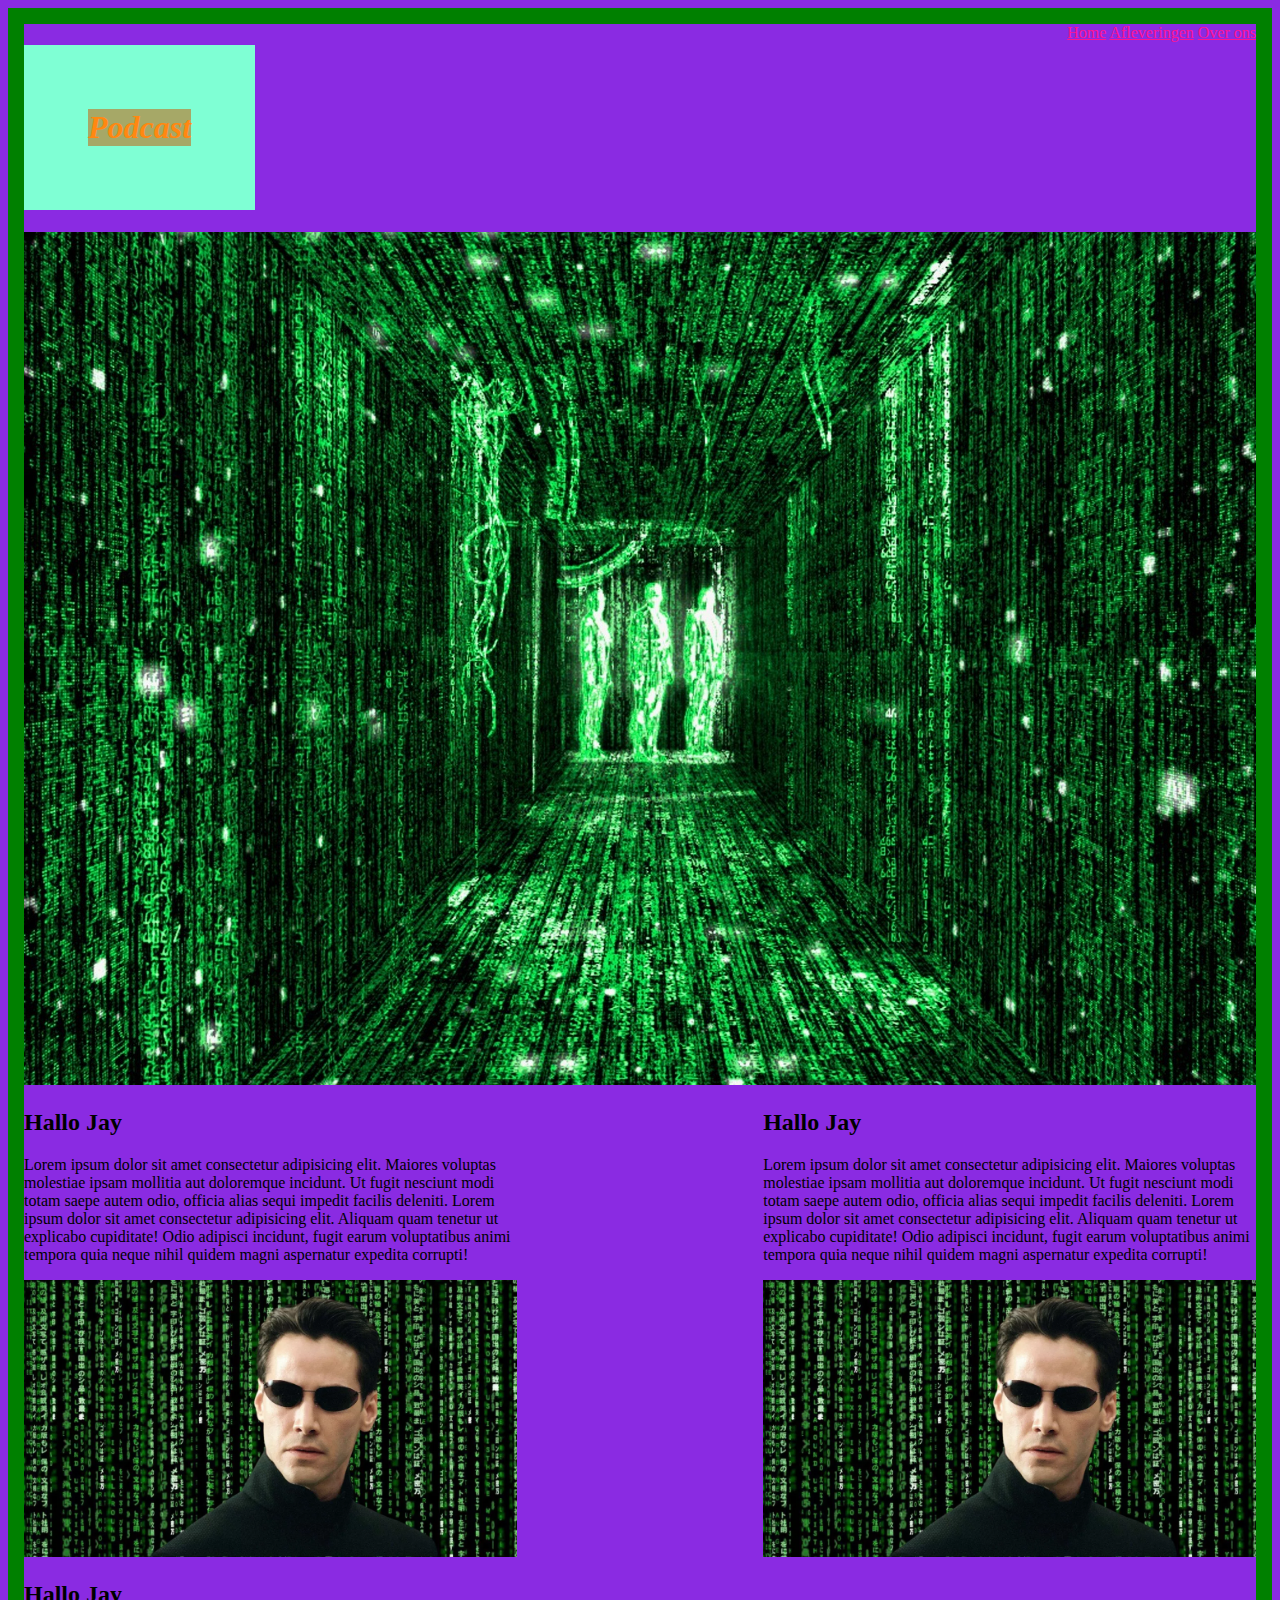
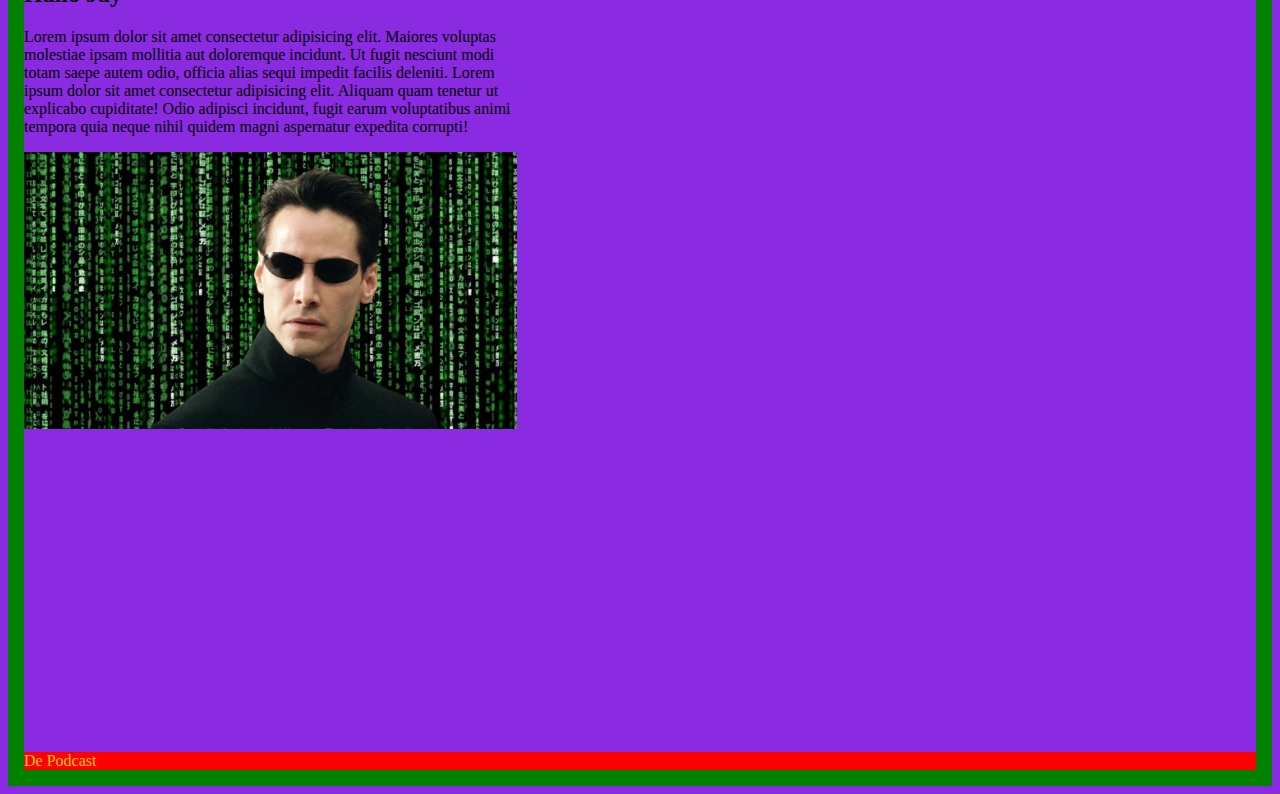
<file: Podcast-website/index.html>
<!DOCTYPE html>
<html lang="nl">
<head>
    <meta charset="UTF-8">
    <meta name="viewport" content="width=device-width, initial-scale=1.0">
    <title>Podcast</title>
    <link rel="stylesheet" href="./style/stylesheet.css">
</head>
<body>
    <header>
      <h1>Podcast</h1>
      <nav>
        <a href="index.html">Home</a>
        <a href="tweede.html">Afleveringen</a>
        <a href="derde.html">Over ons</a>
      </nav>
    </header>
<main>
    <img src="./image/Matrix_Simulation.jpg" alt="Matrix">
   <div>
    <section>
    <h2>Hallo Jay</h2>
      <p>Lorem ipsum dolor sit amet consectetur adipisicing elit. Maiores voluptas molestiae ipsam mollitia aut doloremque incidunt. Ut fugit nesciunt modi totam saepe autem odio, officia alias sequi impedit facilis deleniti. Lorem ipsum dolor sit amet consectetur adipisicing elit. Aliquam quam tenetur ut explicabo cupiditate! Odio adipisci incidunt, fugit earum voluptatibus animi tempora quia neque nihil quidem magni aspernatur expedita corrupti!</p>
      <img src="./image/1200x675_cmsv2_c7416dac-8a99-57b8-b728-b28d69040539-8359332.webp" alt="Matrixs">
    </section>
    <section>
      <h2>Hallo Jay</h2>
      <p>Lorem ipsum dolor sit amet consectetur adipisicing elit. Maiores voluptas molestiae ipsam mollitia aut doloremque incidunt. Ut fugit nesciunt modi totam saepe autem odio, officia alias sequi impedit facilis deleniti. Lorem ipsum dolor sit amet consectetur adipisicing elit. Aliquam quam tenetur ut explicabo cupiditate! Odio adipisci incidunt, fugit earum voluptatibus animi tempora quia neque nihil quidem magni aspernatur expedita corrupti!</p>
      <img src="./image/1200x675_cmsv2_c7416dac-8a99-57b8-b728-b28d69040539-8359332.webp" alt="Matrixs">
    </section>
    <section>
      <h2>Hallo Jay</h2>
      <p>Lorem ipsum dolor sit amet consectetur adipisicing elit. Maiores voluptas molestiae ipsam mollitia aut doloremque incidunt. Ut fugit nesciunt modi totam saepe autem odio, officia alias sequi impedit facilis deleniti. Lorem ipsum dolor sit amet consectetur adipisicing elit. Aliquam quam tenetur ut explicabo cupiditate! Odio adipisci incidunt, fugit earum voluptatibus animi tempora quia neque nihil quidem magni aspernatur expedita corrupti!</p>
      <img src="./image/1200x675_cmsv2_c7416dac-8a99-57b8-b728-b28d69040539-8359332.webp" alt="Matrixs">
    </section>
</div>
    <iframe width="560" height="315" src="https://www.youtube.com/embed/0O3HQYhHsO0?si=BtSoRh8lKKupBmyU" title="YouTube video player" frameborder="0" allow="accelerometer; autoplay; clipboard-write; encrypted-media; gyroscope; picture-in-picture; web-share" referrerpolicy="strict-origin-when-cross-origin" allowfullscreen></iframe>
</main>
    <footer>
        De Podcast
    </footer>
</body>
</html>
</file>
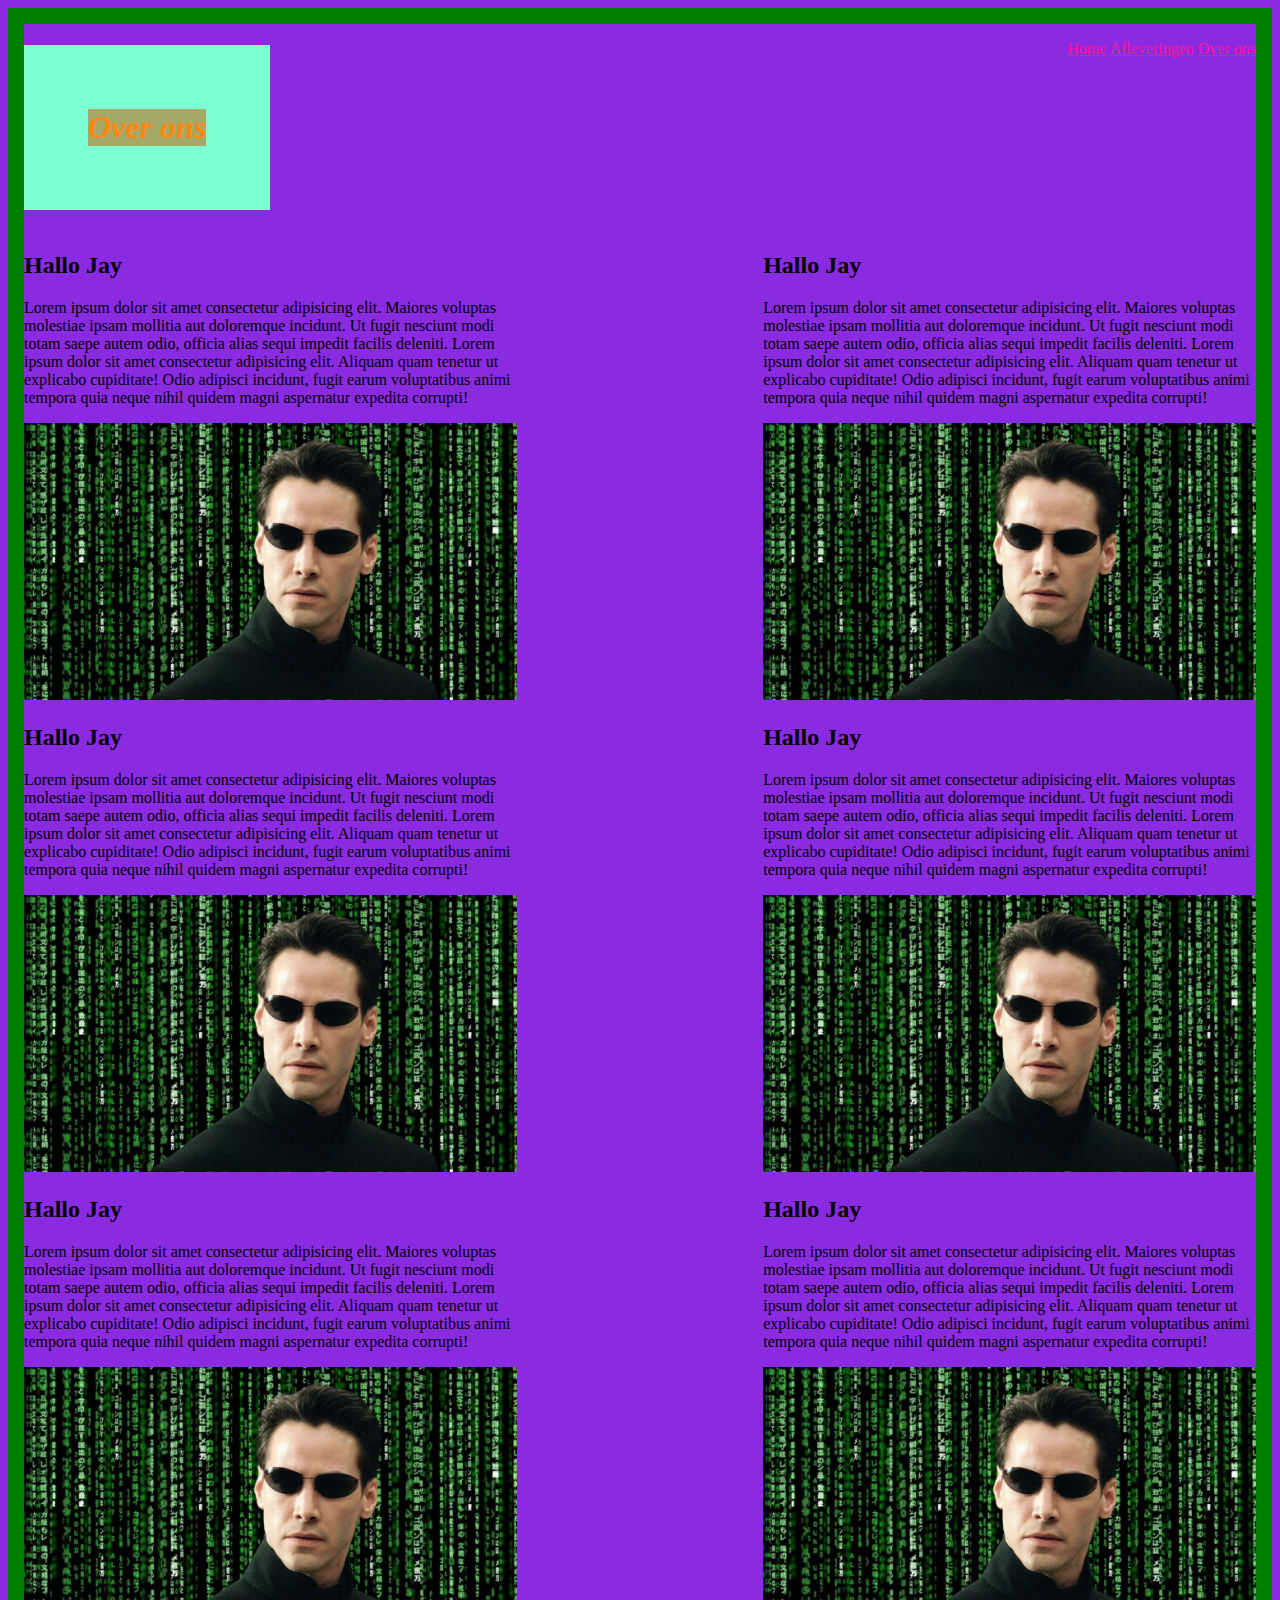
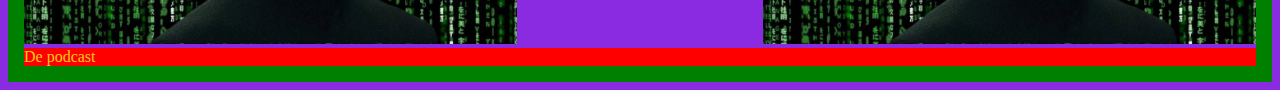
<file: Podcast-website/derde.html>
<!DOCTYPE html>
<html lang="nl">
<head>
    <meta charset="UTF-8">
    <meta name="viewport" content="width=device-width, initial-scale=1.0">
    <title>Podcast</title>
    <link rel="stylesheet" href="./style/stylesheet.css">
</head>
<body>
    <header>
      <h1>Over ons</h1>
      <nav>
        <ul>
        <a href="index.html">Home</a>
        <a href="tweede.html">Afleveringen</a>
        <a href="derde.html">Over ons</a>
      </ul>
      </nav>
    </header>
    <main>
      <div>
      <section>
      <h2>Hallo Jay</h2>
      <p>Lorem ipsum dolor sit amet consectetur adipisicing elit. Maiores voluptas molestiae ipsam mollitia aut doloremque incidunt. Ut fugit nesciunt modi totam saepe autem odio, officia alias sequi impedit facilis deleniti. Lorem ipsum dolor sit amet consectetur adipisicing elit. Aliquam quam tenetur ut explicabo cupiditate! Odio adipisci incidunt, fugit earum voluptatibus animi tempora quia neque nihil quidem magni aspernatur expedita corrupti!</p>
      <img src="./image/1200x675_cmsv2_c7416dac-8a99-57b8-b728-b28d69040539-8359332.webp" alt="Matrixs">
    </section>
    <section>
      <h2>Hallo Jay</h2>
      <p>Lorem ipsum dolor sit amet consectetur adipisicing elit. Maiores voluptas molestiae ipsam mollitia aut doloremque incidunt. Ut fugit nesciunt modi totam saepe autem odio, officia alias sequi impedit facilis deleniti. Lorem ipsum dolor sit amet consectetur adipisicing elit. Aliquam quam tenetur ut explicabo cupiditate! Odio adipisci incidunt, fugit earum voluptatibus animi tempora quia neque nihil quidem magni aspernatur expedita corrupti!</p>
      <img src="./image/1200x675_cmsv2_c7416dac-8a99-57b8-b728-b28d69040539-8359332.webp" alt="Matrixs">
    </section>
    <section>
      <h2>Hallo Jay</h2>
      <p>Lorem ipsum dolor sit amet consectetur adipisicing elit. Maiores voluptas molestiae ipsam mollitia aut doloremque incidunt. Ut fugit nesciunt modi totam saepe autem odio, officia alias sequi impedit facilis deleniti. Lorem ipsum dolor sit amet consectetur adipisicing elit. Aliquam quam tenetur ut explicabo cupiditate! Odio adipisci incidunt, fugit earum voluptatibus animi tempora quia neque nihil quidem magni aspernatur expedita corrupti!</p>
      <img src="./image/1200x675_cmsv2_c7416dac-8a99-57b8-b728-b28d69040539-8359332.webp" alt="Matrixs">
    </section>
    <section>
      <h2>Hallo Jay</h2>
      <p>Lorem ipsum dolor sit amet consectetur adipisicing elit. Maiores voluptas molestiae ipsam mollitia aut doloremque incidunt. Ut fugit nesciunt modi totam saepe autem odio, officia alias sequi impedit facilis deleniti. Lorem ipsum dolor sit amet consectetur adipisicing elit. Aliquam quam tenetur ut explicabo cupiditate! Odio adipisci incidunt, fugit earum voluptatibus animi tempora quia neque nihil quidem magni aspernatur expedita corrupti!</p>
      <img src="./image/1200x675_cmsv2_c7416dac-8a99-57b8-b728-b28d69040539-8359332.webp" alt="Matrixs">
    </section>
    <section>
      <h2>Hallo Jay</h2>
      <p>Lorem ipsum dolor sit amet consectetur adipisicing elit. Maiores voluptas molestiae ipsam mollitia aut doloremque incidunt. Ut fugit nesciunt modi totam saepe autem odio, officia alias sequi impedit facilis deleniti. Lorem ipsum dolor sit amet consectetur adipisicing elit. Aliquam quam tenetur ut explicabo cupiditate! Odio adipisci incidunt, fugit earum voluptatibus animi tempora quia neque nihil quidem magni aspernatur expedita corrupti!</p>
      <img src="./image/1200x675_cmsv2_c7416dac-8a99-57b8-b728-b28d69040539-8359332.webp" alt="Matrixs">
    </section>
    <section>
      <h2>Hallo Jay</h2>
      <p>Lorem ipsum dolor sit amet consectetur adipisicing elit. Maiores voluptas molestiae ipsam mollitia aut doloremque incidunt. Ut fugit nesciunt modi totam saepe autem odio, officia alias sequi impedit facilis deleniti. Lorem ipsum dolor sit amet consectetur adipisicing elit. Aliquam quam tenetur ut explicabo cupiditate! Odio adipisci incidunt, fugit earum voluptatibus animi tempora quia neque nihil quidem magni aspernatur expedita corrupti!</p>
      <img src="./image/1200x675_cmsv2_c7416dac-8a99-57b8-b728-b28d69040539-8359332.webp" alt="Matrixs">
    </section>
  </div>
    </main>
    <footer>
        De podcast
    </footer>
</body>
</html>
</file>
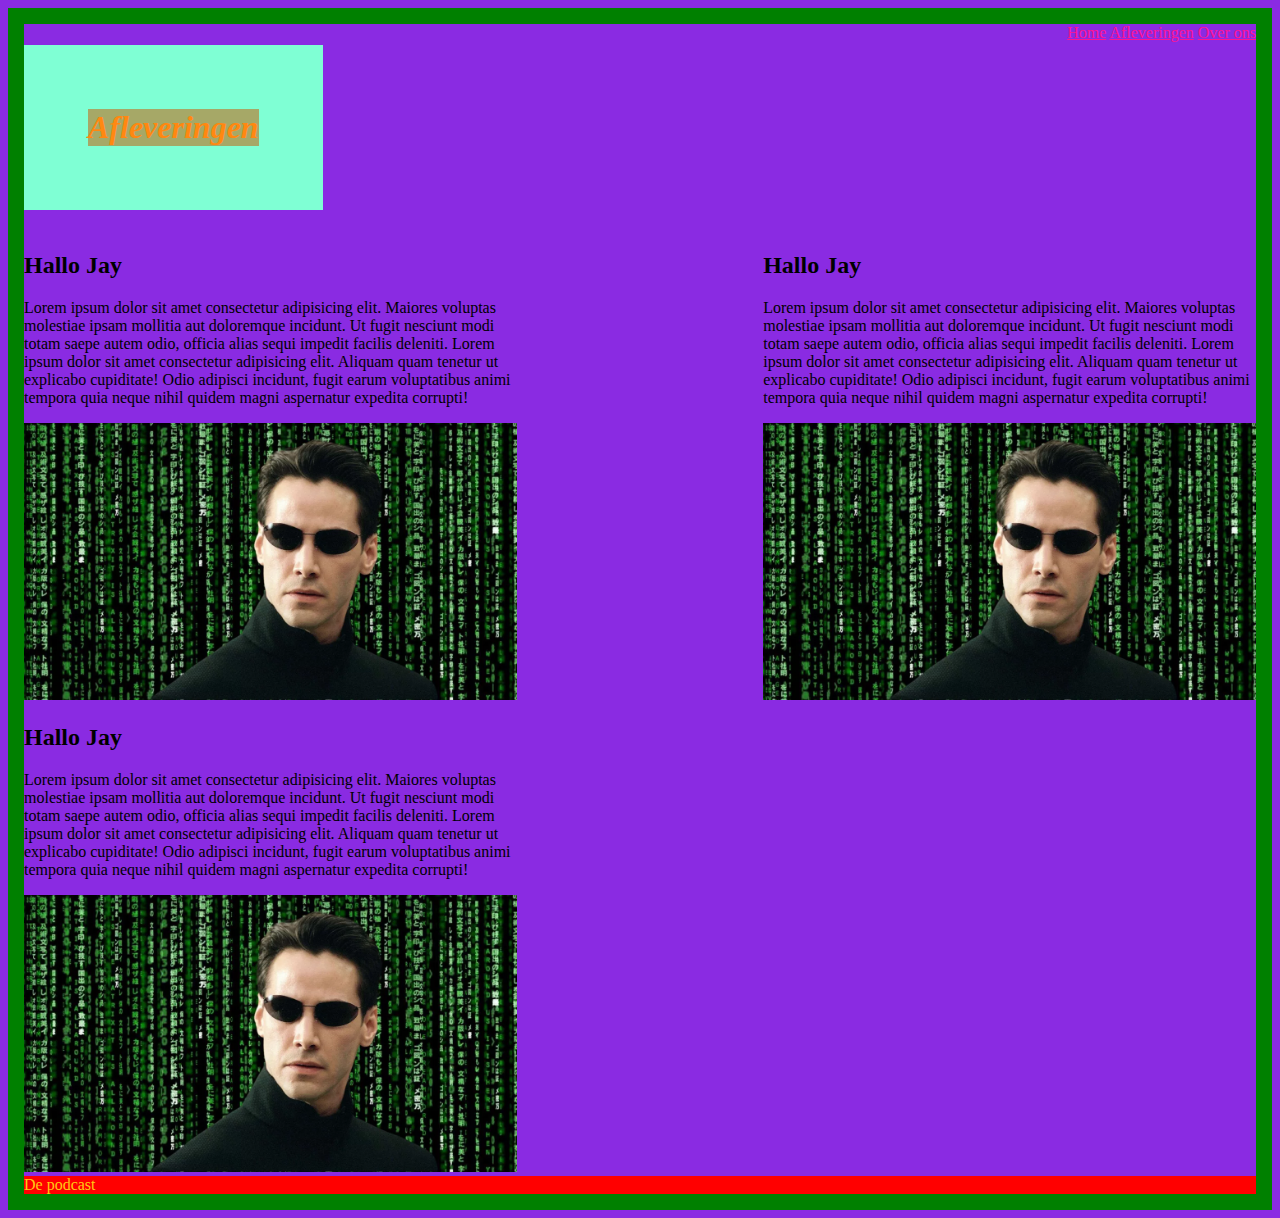
<file: Podcast-website/tweede.html>
<!DOCTYPE html>
<html lang="nl">
<head>
    <meta charset="UTF-8">
    <meta name="viewport" content="width=device-width, initial-scale=1.0">
    <title>Podcast</title>
    <link rel="stylesheet" href="./style/stylesheet.css">
</head>
<body>
    <header>
      <h1>Afleveringen</h1>
      <nav>
        <a href="index.html">Home</a>
        <a href="tweede.html">Afleveringen</a>
        <a href="derde.html">Over ons</a>
      </nav>
    </header>
    <main>
      <div>
      <section>
      <h2>Hallo Jay</h2>
      <p>Lorem ipsum dolor sit amet consectetur adipisicing elit. Maiores voluptas molestiae ipsam mollitia aut doloremque incidunt. Ut fugit nesciunt modi totam saepe autem odio, officia alias sequi impedit facilis deleniti. Lorem ipsum dolor sit amet consectetur adipisicing elit. Aliquam quam tenetur ut explicabo cupiditate! Odio adipisci incidunt, fugit earum voluptatibus animi tempora quia neque nihil quidem magni aspernatur expedita corrupti!</p>
      <img src="./image/1200x675_cmsv2_c7416dac-8a99-57b8-b728-b28d69040539-8359332.webp" alt="Matrixs">
    </section>
    <section>
      <h2>Hallo Jay</h2>
      <p>Lorem ipsum dolor sit amet consectetur adipisicing elit. Maiores voluptas molestiae ipsam mollitia aut doloremque incidunt. Ut fugit nesciunt modi totam saepe autem odio, officia alias sequi impedit facilis deleniti. Lorem ipsum dolor sit amet consectetur adipisicing elit. Aliquam quam tenetur ut explicabo cupiditate! Odio adipisci incidunt, fugit earum voluptatibus animi tempora quia neque nihil quidem magni aspernatur expedita corrupti!</p>
      <img src="./image/1200x675_cmsv2_c7416dac-8a99-57b8-b728-b28d69040539-8359332.webp" alt="Matrixs">
    </section>
    <section>
      <h2>Hallo Jay</h2>
      <p>Lorem ipsum dolor sit amet consectetur adipisicing elit. Maiores voluptas molestiae ipsam mollitia aut doloremque incidunt. Ut fugit nesciunt modi totam saepe autem odio, officia alias sequi impedit facilis deleniti. Lorem ipsum dolor sit amet consectetur adipisicing elit. Aliquam quam tenetur ut explicabo cupiditate! Odio adipisci incidunt, fugit earum voluptatibus animi tempora quia neque nihil quidem magni aspernatur expedita corrupti!</p>
      <img src="./image/1200x675_cmsv2_c7416dac-8a99-57b8-b728-b28d69040539-8359332.webp" alt="Matrixs">
    </section>
  </div>
    </main>
    <footer>
        De podcast
    </footer>
</body>
</html>
</file>
<file: Podcast-website/style/stylesheet.css>
h1 {
    border: 2em aquamarine solid; 
    color: #FF8811;
    background-color: #A6A867;
    font-style: oblique;
    font-weight: 700;
    font-size: xx-large;
 }

 body {
    border: 1em green solid;
    background-color: blueviolet;   
 }

footer {
    color: #FFC914;
    background-color: red
}

nav a {
    color:deeppink;
}

main section {
    width: 40%;
}

img {
    width: 100%;
}

header {
    display: flex;
    justify-content: space-between;
}

div {
    display: flex;
    flex-wrap: wrap;
    justify-content: space-between;
}
</file>
